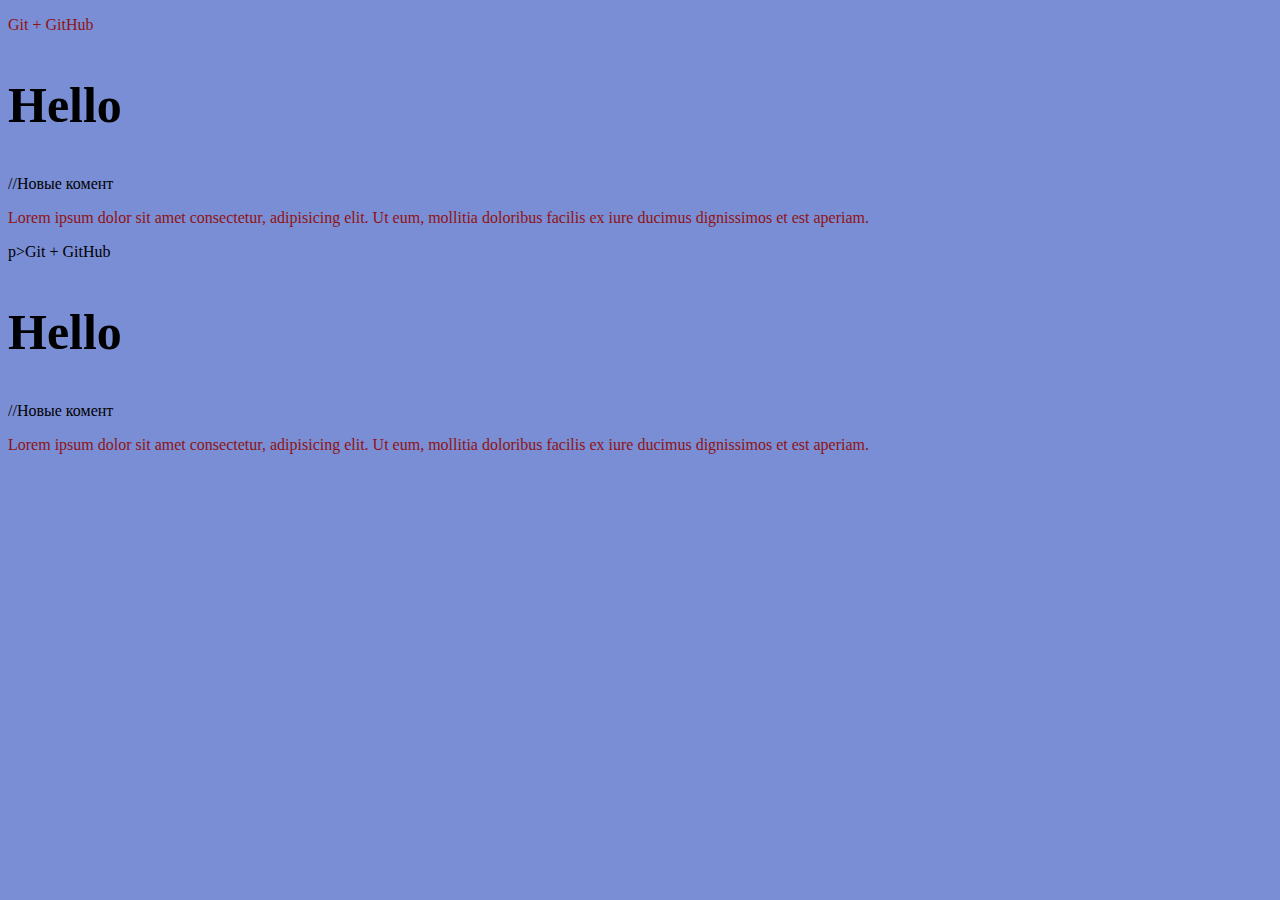
<file: index.html>
<!DOCTYPE html>
<html>
<head>
    <meta charset="UTF-8">
    <meta name="viewport" content="width=device-width, initial-scale=1.0">
    <meta http-equiv="X-UA-Comtible" content="ie=edge">
    <link rel="stylesheet" href="css/main.css">
    <title>Работа с Git</title>
</head>
<body>
    <p>Git + GitHub</p>
    <h2>Hello</h2>
    //Новые комент
    <p>Lorem ipsum dolor sit amet consectetur, adipisicing elit. Ut eum, mollitia doloribus facilis ex iure ducimus dignissimos et est aperiam.</p>

    p>Git + GitHub</p>
    <h2>Hello</h2>
    //Новые комент
    <p>Lorem ipsum dolor sit amet consectetur, adipisicing elit. Ut eum, mollitia doloribus facilis ex iure ducimus dignissimos et est aperiam.</p>
</body>
</html>
</file>
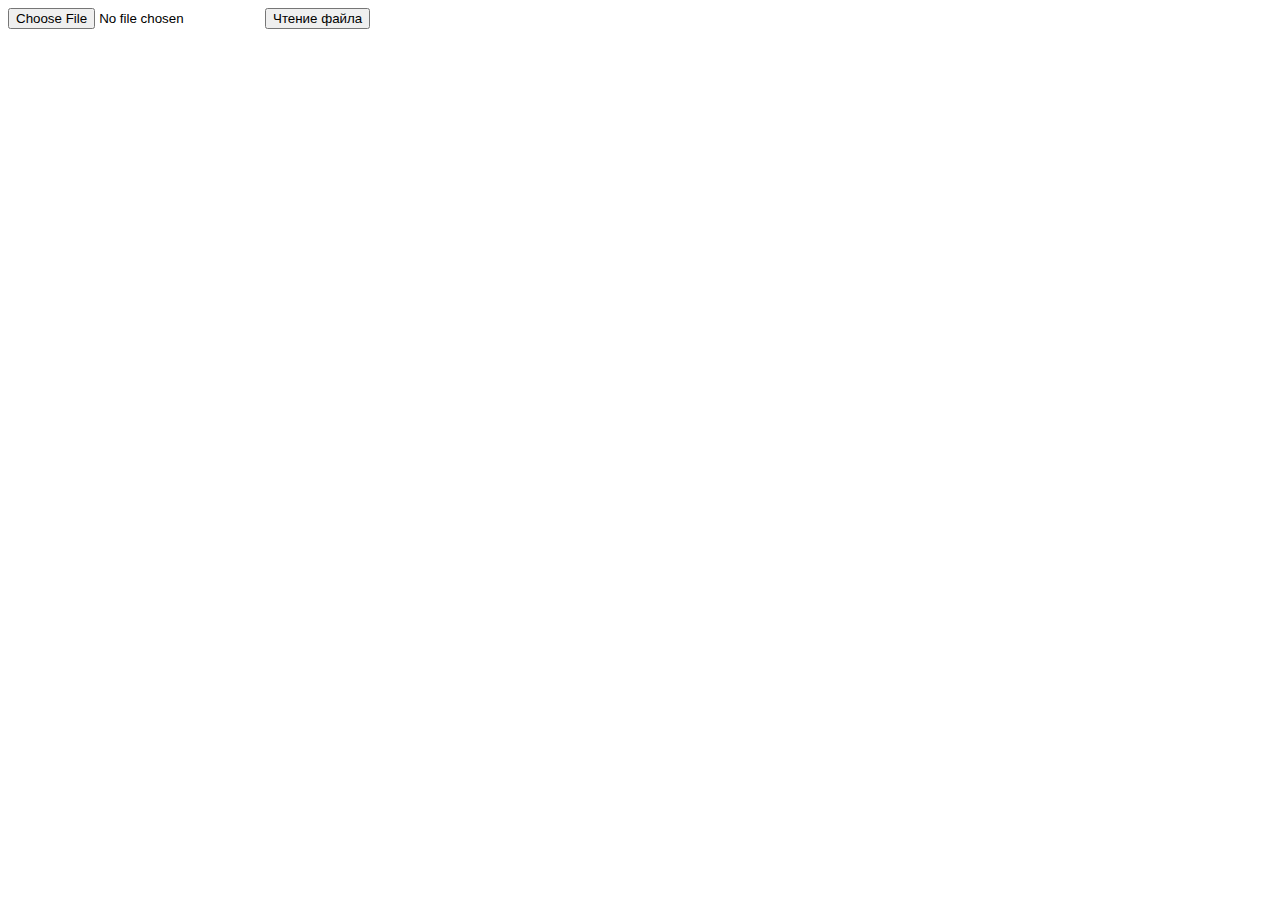
<file: readTextOnJs.html>
<!DOCTYPE html>
<html lang="en">
<head>
  <meta charset="UTF-8">
  <meta name="viewport" content="width=device-w idth, initial-scale=1.0">
  <title>Чтение файла</title>
</head>
<body>
  <input type="file" id="file">
  <button>Чтение файла</button>

  <script>
    document.querySelector('button').addEventListener('click', function() {
      let file = document.getElementById('file').files[0];
      let reader = new FileReader();
      reader.readAsText(file);
      reader.onload = function() {
        console.log(reader.result);
      }
      reader.onerror = function() {
        console.log(reader.error);
      }
    })
  </script>
</body>
</html>
</file>
<file: css/main.css>
body {
    background-color: #2142bb99;
}
p {
    color: #901212;
}
h2 {
    font-size: 50px;
}
</file>
